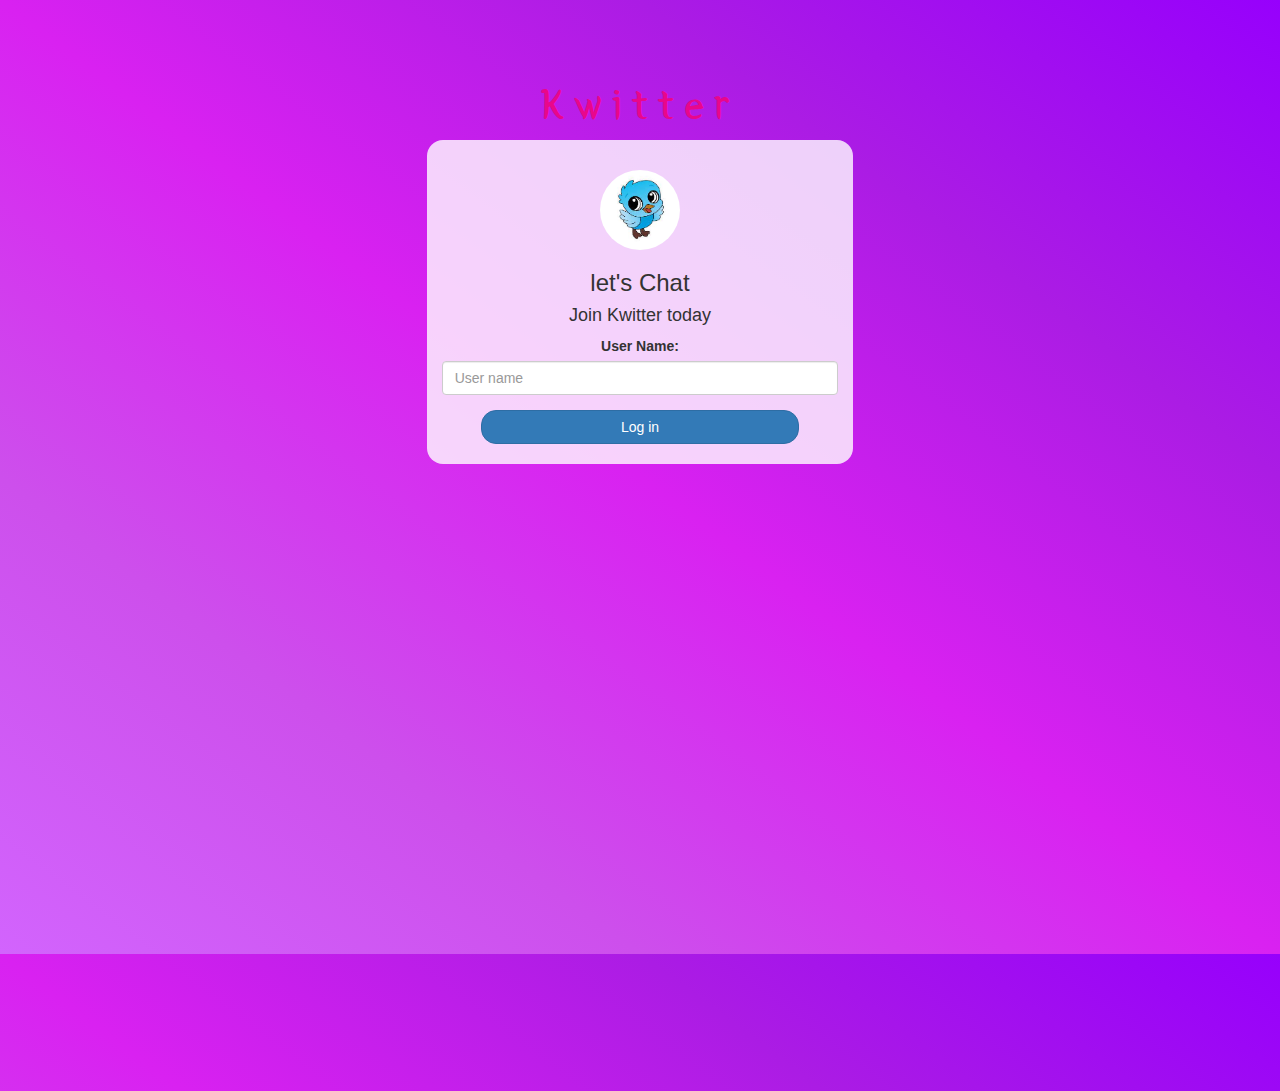
<file: index.html>
<html>
<html>
<head>
	<title>Kwitter</title>
<link href="https://fonts.googleapis.com/css?family=Yeon+Sung&display=swap" rel="stylesheet"><meta name="viewport" content="width=device-width, initial-scale=1">

<link rel="stylesheet" href="https://maxcdn.bootstrapcdn.com/bootstrap/3.4.0/css/bootstrap.min.css">
<script src="https://ajax.googleapis.com/ajax/libs/jquery/3.4.1/jquery.min.js"></script>
<script src="https://maxcdn.bootstrapcdn.com/bootstrap/3.4.0/js/bootstrap.min.js"></script>

<link rel="stylesheet" type="text/css" href="style.css">
<script src="kwitter.js"></script>
</head>
<body>
<center>
	<h1 class="header">	
		Kwitter	<sup>
	</sup>
</h1>
	<div class="col-lg-4 col-md-6 col-sm-6 col-xs-11 login_div">
	<img src="downloadbird.jfif" class="logo">
		<h3 >let's Chat</h3>
		<h4 >Join Kwitter today</h4>
		<div class="form-group">
		  <label >User Name: </label>
		  <input type="text" id="User_name" class="form-control" placeholder="User name">
          

		</div>
		<button id="login_button" class="btn btn-primary" onclick="addUser();">Log in</button>
		<br><br>
	</div>
</center>
</body>
</html>
</file>
<file: style.css>
html, body
{
  height: 106%;
  margin: 0;
}

body
{
background-image: linear-gradient(to right top, #d264fd, #cd4fec, #d921f1, #ab1ce4, #9700fc);
}

.header
{
	color: rgb(233, 7, 139);font-family: 'Yeon Sung';font-size: 45px;letter-spacing: 10px;margin-top: 80px;
}
.header img
{
	width: 80px;margin-left: -16px;
}

.login_div
{
	background: rgba(255,255,255,0.8);float: none;border-radius: 16px;
}

.logo
{
	width: 80px;margin-top: 30px;border-radius: 40px;
}

#login_button
{
	width: 80%;border-radius: 15px;
}

.room_name
{
	cursor: pointer;
	font-size: 22x;
}


#logout
{
	font-size: 20px; float: right;
}


#output
{
	padding: 10px; width:80%;background: rgba(255,255,255,0.8);border-radius: 15px;
}

.input_div_room_page
{
	width: 80%;
}

.input_div label
{
	color: rgb(240, 184, 184);font-size: 20px;
}


.input_div_message_page
{
	position: fixed;bottom: 0px;width: 100%;background: rgba(170, 18, 216, 0.8);
}
.input_div_message_page label
{
	color: rgb(15, 9, 9);
}
.input_div_message_page #msg
{
	width: 80%;
}
.input_div_message_page button
{
	margin-top: 15px;
	width: 50%; 
}
.color_white
{
	color: white
}

.user_tick
{
	width:20px;
}
.message_h4
{
	padding-left:5px;color:grey;
}
</file>
